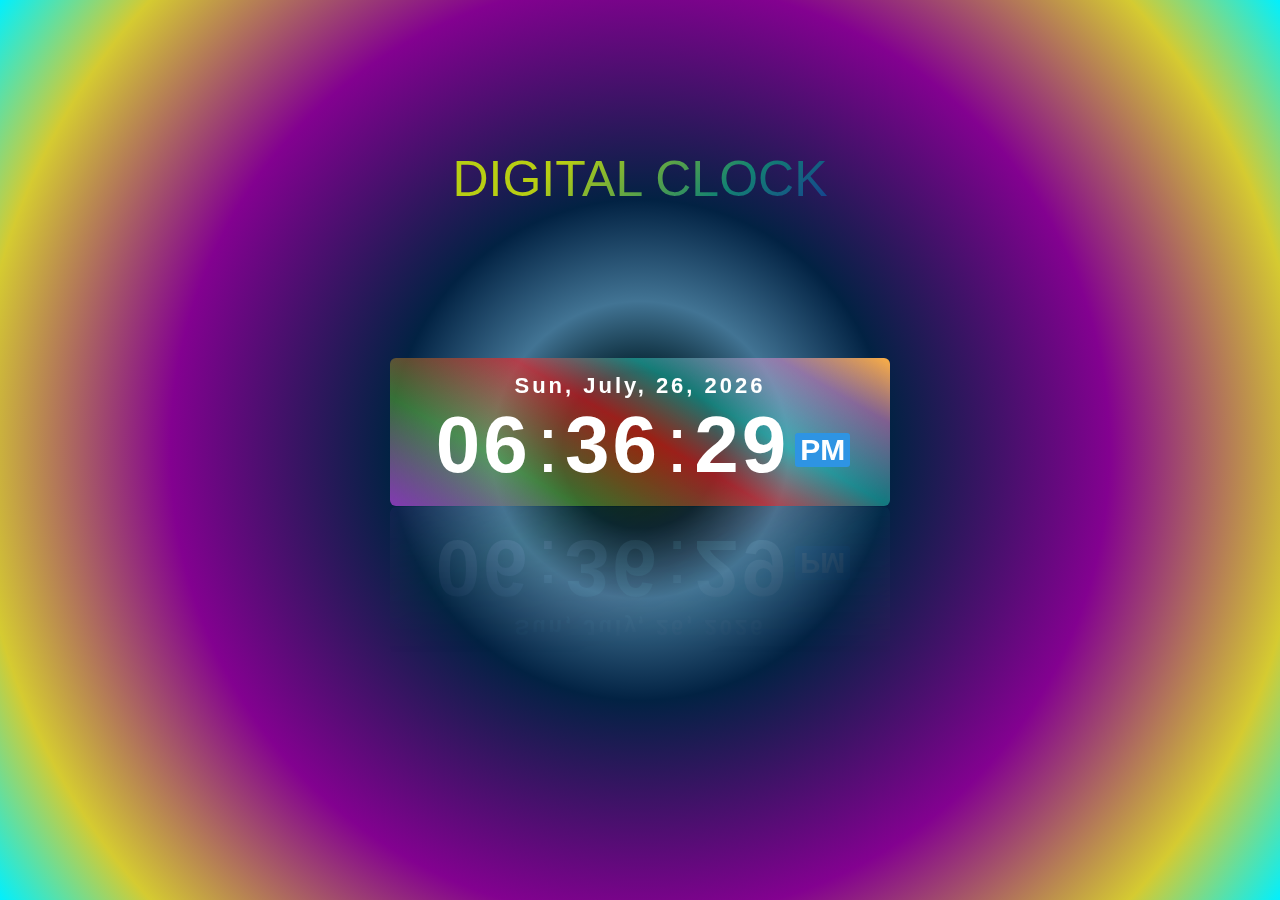
<file: digital clock 1/index.html>
<!DOCTYPE html>
<html lang="en">

<head>
    <meta charset="UTF-8">
    <meta name="viewport" content="width=device-width, initial-scale=1.0">
    <title>Digital Clock</title>

    <link rel="stylesheet" href="style.css">
</head>

<body onload="initClock()">
<div class="container">

    <header> DIGITAL CLOCK</header>
    <div class="datetime">

        <div class="date">
            <span id="dayname">Day</span>,
            <span id="month">Month</span>,
            <span id="daynum">00</span>,
            <span id="year">Year</span>
        </div>

        <div class="time">
            <span id="hour">00</span>:
            <span id="minutes">00</span>:
            <span id="seconds">00</span>
            <span id="period">AM</span>
        </div>
    </div>
</div>
    <script type="text/javascript" src="javascript.js">
    </script>

</body>
</html>
</file>
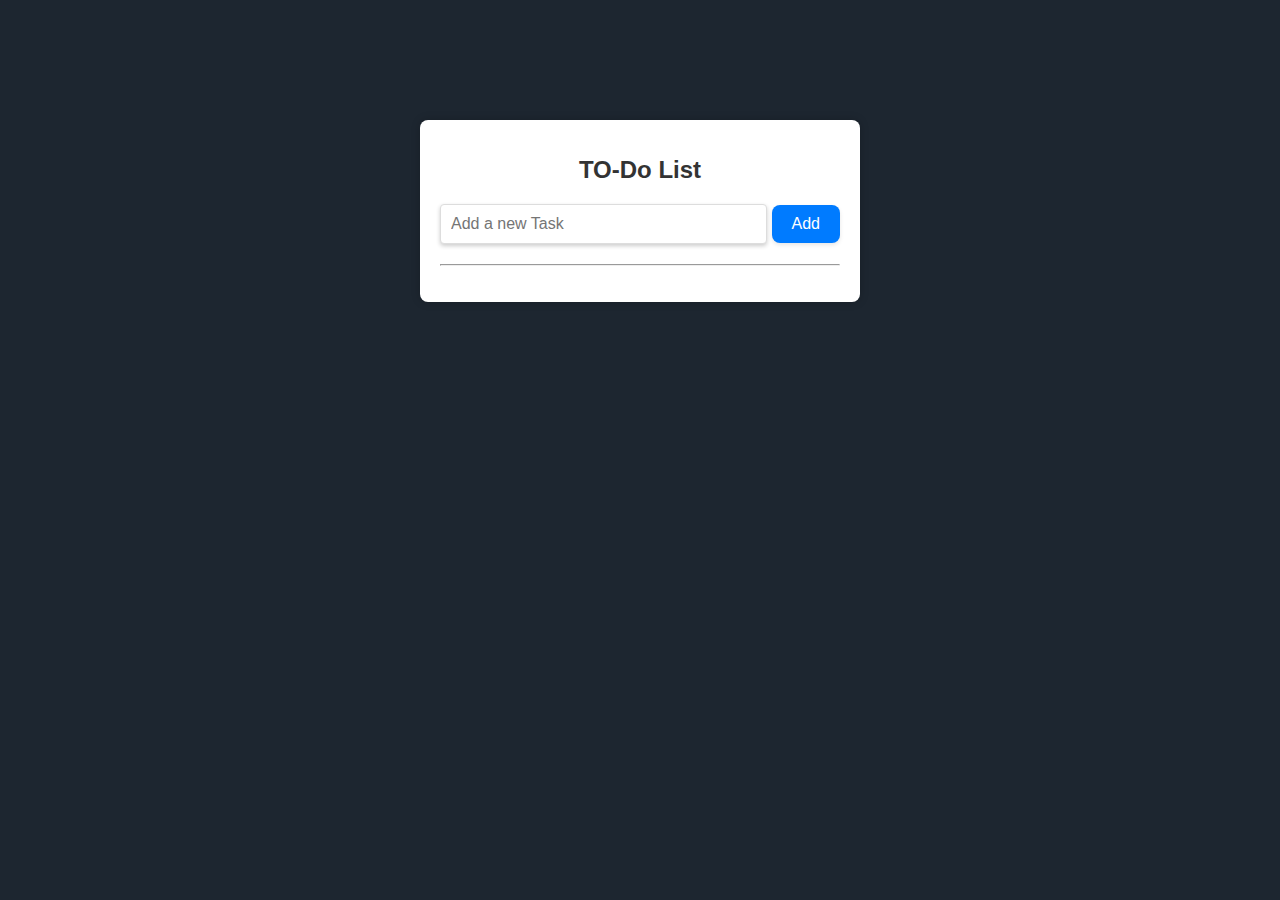
<file: To Do List/todo.html>
<!DOCTYPE html>
<html lang="en">
<head>
    <meta charset="UTF-8">
    <meta name="viewport" content="width=device-width, initial-scale=1.0">
    <link rel="stylesheet" href="style.css">
    <title>TO DO List</title>
</head>
<body>
    <div class="container">
        <h1>TO-Do List</h1>
        <div class="input-container">
            <input type="text" id="taskInput" placeholder="Add a new Task" />
            <button onclick="addTask()">Add</button>
        </div>
        <hr>
        <ul id="taskList"></ul>
    </div>
    <script src="script.js"></script>
</body>
</html>
</file>
<file: digital clock 1/style.css>
* {
    margin: 0;
    padding: 0;
}

body {
    height: 100vh;
    display: flex;
    justify-content: center;
    align-items: center;
    background: radial-gradient(circle, rgba(13, 36, 0, 1) 0%, rgba(5, 35, 48, 1) 10%, rgba(66, 116, 148, 1) 19%, rgba(2, 34, 67, 1) 32%, rgba(131, 1, 144, 1) 60%, rgba(213, 203, 49, 1) 85%, rgba(0, 240, 255, 1) 100%);
    border: 0px solid red;

}

.container {
    border: 0px solid red;
    height: 600px;
}

header {
    text-align: center;
    font-weight: lighter;
    font-size: 50px;
    font-family: Arial, Helvetica, sans-serif;
    border: 0px solid red;
    /** TEXT GRADIENT */
    color: #1e5f20;
    background-image: -webkit-linear-gradient(130deg, #161da1 0%, #138271 33%, #b8ce13 67%);
    background-clip: text;
    -webkit-background-clip: text;
    -webkit-text-fill-color: transparent;
    -webkit-text-fill-color: transparent;



}

.datetime {
    color: #fff;
    background: #6d6d81;
    font-family: "sergoe UI", sans-serif;
    width: 480px;
    padding: 15px 10px;
    border: 3px solid #2E94E3;
    border-radius: 6px;
    -webkit-box-reflect: below 1px linear-gradient(transparent, rgba(255, 255, 255, 0.1));
    transition: 0.5s;
    transition-property: background-color, box-shadow;
    background: rgb(131, 58, 180);
    background: linear-gradient(30deg, rgba(131, 58, 180, 1) 0%, rgba(104, 192, 44, 0.5) 25%, rgba(253, 29, 29, 0.6) 50%, rgba(42, 253, 219, 0.4) 66%, rgba(210, 135, 195, 0.6) 85%, rgba(252, 176, 69, 1) 100%);
    margin-top: 150px;
    border: 0px solid green;

}

.datetime:hover {
    background: #2E94E8;
    box-shadow: 0 0 30px #2E94E2;
}


.date {

    font-size: 22px;
    font-weight: 600;
    text-align: center;
    letter-spacing: 3px;



}

.time {
    font-size: 80px;
    display: flex;
    justify-content: center;
    align-items: center;
}

.time span:not(:last-child) {
    position: relative;
    margin: 0 6px;
    font-weight: 600;
    text-align: center;
    letter-spacing: 3px;
}

.time span:last-child {
    background-color: #2E94E3;
    font-size: 30px;
    font-weight: 600;
    text-transform: uppercase;
    margin-top: 10px;
    padding: 0 5px;
    border-radius: 3px;
}
</file>
<file: To Do List/style.css>
body{
    font-family: 'Segoe UI', Tahoma, Geneva, Verdana, sans-serif;
    background-color: #1d2630;
    margin: 0;
    padding:0;
}
.container{
    max-width: 400px;
    margin:120px auto;
    padding:20px;
    background-color: #fff;
    border-radius: 8px;
    box-shadow: 0 0 10px rgba(0, 0, 0, 0.2);
    text-align: center;
}
h1{
    color:#333;
    font-size:24px;
    margin-bottom: 20px;
    /* text-shadow: 0 2px 4px rgba(0, 0, 0, 0.2); */
}

#taskInput{
    border:1px solid #ddd;
    margin-right: 5px;
    border-radius: 4px;
    box-shadow: 0 2px 4px rgba(0, 0, 0, 0.2);
}
.input-container{
    display:flex;
    justify-content: space-between;
    align-items:center;
    margin-bottom:20px;
}

input[type='text']{
    flex-grow:1;
    padding:10px;
    border:none;
    font-size:16px;
    border-radius:0;
    outline:none;
    transition:border-color 0.3s ease;
}

input[type='text']:focus{
    border-color:#0056b3;
}

button{
    padding:10px 20px;
    background-color:#007bff;
    color:#fff;
    border:none;
    border-radius: 8px;
    font-size:16px;
    cursor:pointer;
    transition: background-color 0.3s ease;
    box-shadow: 0 2px 4px rgba(0, 0, 0, 0.1);
    }
button:hover{
    background-color: #0056b3;
}
ul{
    list-style:none;
    padding:0;
}
li{
    display:flex;
    justify-content: space-between;
    align-items: center;
    margin: 10px 0;
    background-color:#fff;
    border:1px solid #ddd;
    border-radius:4px;
    padding: 10px;
    box-shadow: 0 2px 4px rgba(0, 0, 0, 0.2);
}
.delete-button{
    background-color: #cf2020;
    color:#fff;
    border:none;
    border-radius:4px;
    padding: 6px 12px;
    font-size:14px;
    cursor: pointer;
    transition: background-color 0.3s ease;
    box-shadow: 0 2px 4px rgba(0, 0, 0, 0.1);
}

.delete-button:hover{
    background-color: #fd0808;
}
.edit-button{
    background-color: #ffc107;
    color:#fff;
    border:none;
    border-radius: 4px;
    padding: 5px 12px;
    font-size: 14px;
    cursor:pointer;
    margin-right:10px;
    transition: background-color 0.3s ease;
    box-shadow: 0 2px 4px rgba(0, 0, 0, 0.1);
}
.edit-button:hover{
    background-color: #ff9800;
}
</file>
